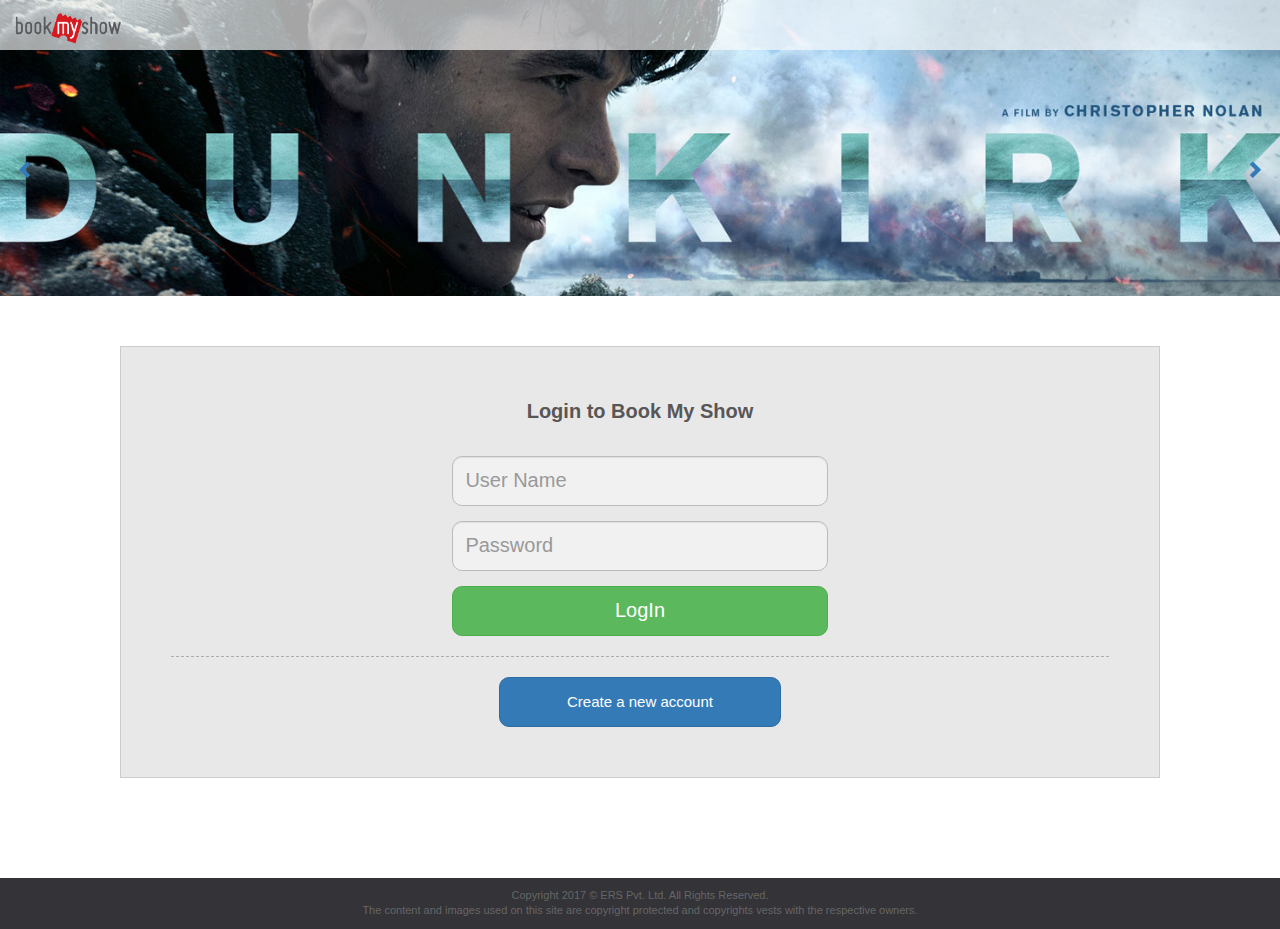
<file: index.html>
<!DOCTYPE html>
<html>
  <head>
    <link href="https://maxcdn.bootstrapcdn.com/bootstrap/3.3.7/css/bootstrap.min.css" rel="stylesheet" integrity="sha384-BVYiiSIFeK1dGmJRAkycuHAHRg32OmUcww7on3RYdg4Va+PmSTsz/K68vbdEjh4u" crossorigin="anonymous">
    <script
    src="https://code.jquery.com/jquery-3.2.1.js"
    integrity="sha256-DZAnKJ/6XZ9si04Hgrsxu/8s717jcIzLy3oi35EouyE="
    crossorigin="anonymous"></script>
    <link rel="stylesheet" href="css/styles.css">
    <script src="js/scripts.js" charset="utf-8"></script>
    <meta charset="utf-8">
    <title>Movie Tickets</title>
  </head>
  <body>
    <div class='jumbotron'>
    <!-- image slider code start -->
    <div class="sliderWrapper">
        <div id="slider">
            <img id="1" alt="start" src="img/dunkirkBanner.jpg">
            <img id="2" alt="1" src="img/hangoverBanner.jpg">
            <img id="3" alt="2" src="img/titanicBanner.jpg">
            <img id="4" alt="2" src="img/toystoryBanner.jpg">
        </div>
    </div>
    <div id="nav">
        <a href="#left" class="left btn btn-lg"><span class="glyphicon glyphicon-chevron-left"></span></a>
        <a href="#right" class="right btn  btn-lg"><span class="glyphicon glyphicon-chevron-right"></span></a>
    </div>
    <!-- image slider code end -->
    </div>
    <div class="app-logo">
      <img src="img/logo.jpg" alt="Book My Show">
      <span class="hide">
        <p >Welcome <strong> user</strong></p>
        <button type="button" class="btn btn-success logOut">LogOut</button>
      </span>
    </div>
    <div class="wrapper">
      <div class="container" id="main">
        <!--Log in page start here-->
        <div class="logInPageWrapper">
         <p class="page-title">Login to Book My Show</p>
         <div class="alert alert-danger alert-dismissable hide">
            <a href="#" class="close" data-dismiss="alert" aria-label="close">&times;</a>
            <strong>Incorrect password</strong>
          </div>
          <div class="form-group">
             <input type="text" class="form-control" placeholder="User Name" id="usrName">
           </div>
           <div class="form-group">
             <input type="password" class="form-control" placeholder="Password" id="password">
           </div>
           <div class="form-group confirm-password hide">
             <input type="password" class="form-control" placeholder="Confirm Password" id="confirm-password">
           </div>
           <div class="login-btns ">
             <button type="button" class="btn btn-success logIn">LogIn</button>
             <hr>
             <button type="button" class="btn btn-primary createAccountBtn ">Create a new account</button>
           </div>
            <div class="signin-btns hide">
             <button type="button" class="btn btn-success signUp">SignUp</button>
             <hr>
             <button type="button" class="btn btn-primary login-page-btn ">Already a user</button>
           </div>
         </div>
        <!--Log in page end here-->
        <!--home page end here-->
        <div class="row hide">
        </div>
        <!--home page end here-->
        <!--notification page start  -->
        <div class="notification hide">
          <div class="notification-wrapper">
            <p></p>
            <button type="ok" class="btn btn-success" name="ok">Ok</button>
          </div>
        </div>
        <!--notification page start  -->
        <!--admin page start  -->
        <div class="adminInfo hide">
          <div class="page-header">
            <h1>Admin</h1>
          </div>
          <form>
            <div class="form-group">
              <label for:"movie-info">Enter a movie:</label>
              <input type="text" class="form-control" id="movie-info">
            </div>
            <div id="theater-timing">
            </div>
            <button class="add-info btn btn-success">Add Information</button>
            <button class="add-theater btn btn-success">Add Theater</button>
            <button class="delete btn btn-danger">Delete</button>
          </form>
        </div>
        <!--admin page end  -->
      </div>
    </div>
    <div class="footer">
      <p>Copyright 2017 © ERS Pvt. Ltd. All Rights Reserved.</p>
      <p>The content and images used on this site are copyright protected and copyrights vests with the respective owners. </p>
    </div>
  </body>
</html>
</file>
<file: css/styles.css>
body {
  position: relative;
}

.hide {
  display: none;
}

.app-logo {
  position: fixed;
  top: 0;
  width: 100%;
  height: auto;
  background: rgba(251, 251, 251, 0.66);
  z-index: 999;
}
.app-logo img{
  height: 5rem;

}
.jumbotron {
  background-image: url(../img/dunkirkBanner.jpg);
  height: 30%;
  background-size: cover;
  background-repeat: no-repeat;
  margin: 0 !important;
  position: relative;
}
.notification {
  position: absolute;
  width: 100%;
  left: 0;
  top:0;
  background: rgba(8, 8, 8, 0.37);
}
.notification-wrapper {
  height: 30%;
  width: 40%;
  top: 35%;
  position: absolute;
  left: 30%;
  background: #e6ecec;
  border: 1px solid #7b7b7b;
  border-radius: 1rem;
  padding: 4rem;
  z-index: 99;
}
.notification-wrapper p{
  height: 70%;
  font-size: 2.5rem;
  text-align: center;
  padding: 0;
}
.notification-wrapper button{
  height: 3rem;
  width: 6rem;
  border-radius: 1rem;
  border-color: #909090;
  margin-left: 40%;
}
.logInPageWrapper {
    text-align: center;
    margin: 5rem;
    font-size: 2rem;
    background: #e8e8e8;
    padding: 5rem;
    border: 1px solid #ccc;
}
.logInPageWrapper button{
    font-size: 2rem;
    width: 40%;
    height: 5rem;
    border-radius: 1rem;
}
.logInPageWrapper input{
    text-align: left;
    width: 40%;
    margin-left: 30%;
    height: 5rem;
    border-radius: 1rem;
    border: 1px solid #bdbcbc;
    background: #f1f1f1;
    font-size: 2rem;
}
.createAccountBtn, .login-page-btn {
    font-size: 1.5rem !important;
    width: 30% !important;
}
hr {
  border-top: 1px dashed #949494;
}
.page-title{
    color: #585656;
    padding-bottom: 2rem;
    font-weight: bold;
}
.row{
  /*padding: 5rem 0;*/
}
.posterName {
  font-size: 1.7rem;
  font-weight: bold;
}
.book-movie {
    width: 100%;
    height: 5rem;
    font-size: 2rem;
    background: #12b7bd;
    color: #fff;
    border: 1px solid #065a5d;
}
.book-movie:hover {
    background: #158e92;
}
.thumbnail {
  margin-bottom: 0;
  margin-top: 20px;
}
.dateInfo{
  width: 100%;
  height: 5.5rem;
  overflow: hidden;
  background: #ececec;
  padding: 0.5rem;
  margin-top: 1rem;
}
.dateInfo li {
    float: left;
    list-style: none;
    width: 43px;
    height: 43px;
    text-align: center;
    margin: 1px;
    border-radius: 8px;
    color: #000;
    padding: 2px;
}
.dateInfo li:hover {
    color: #49ba8e;
}

.liSelected, .liSelected:hover {
    background: #49ba8e !important;
    color: #fff !important;
    border: 1px solid #33ca8f !important;
}

.movieInfo {
  width: 100%;
  height: auto;
  margin: 3% 0;
  overflow: hidden;
  background: #ececec;
  padding: 3rem 1px;
}

.movieInfo::after {
  clear:both;
}

.movieInfo li {
  list-style: none;
  border: 1px solid #ccc;
  float: left;
  margin-right: 4%;
  width: 70px;
  height: 40px;
  text-align: center;
  border-radius: 5px;
  line-height: 38px;
  background: #fff;
  color: #2c88fb;
  font-size: 1.3rem;
}

.movieInfo p{
  font-size: 1.4rem;
  font-weight: bold;
}

.theaterName, .movieTime{
  margin-bottom: 3rem;
}

hr {
  border-color: #afacac;
  width: 100%;
}

.movieDetailTitle {
  height: 20%;
  top: 73%;
  position: absolute;
  width: 100%;
  background: rgba(0, 0, 0, 0.32);
  color: #fff !important;
  font-variant-caps: small-caps;
  font-weight: 200;
  line-height: 4rem;
  padding-left: 2%;
}

.movieDetailTitle:hover {
  text-decoration: underline;
}

.wrapper {
  position: relative;
}

.seat {
  height: 100%;
  top: 0;
}

.notification-seat-wrapper {
  position: absolute;
  width: 60%;
  top: 10%;
  height: 75%;
  left: 20%;
  background: #fff;
  border: 3px solid #20aab1;
  border-radius: 1rem;
  padding: 2% 0;
  text-align: center;
}
.seatingPrice {
  padding-bottom: 5%;
}
.notification-seat-wrapper i img{
  width: 7rem;
  text-align: center;
  margin-top: 5%;
}

.screen {
  margin-top: 5%;
  width: 60%;
  height: 3rem;
  line-height: 26px;
  margin-left: 20%;
  background-color: #20aab1;
  color: white;
}
iframe{
  width:100%;
  overflow: hidden;
  height: 851.891px;
  border: none;
}
.app-logo span{
  float: right;
  padding: 0 1rem;
}
.app-logo p{
  font-size: 16px;
  padding: 1.1rem;
  font-weight: 500;
  margin: 0;
  display: inline-block;
}
.app-logo p strong{
    font-style: italic;
    text-transform: capitalize;
}
.warning {
    border-color: red;
}
#SliderWrapper {
    position:relative;
}
#slider {
    height:200px;
}
#slider img {
    width:100%;
    height:100%;
    display:none;
    top:0;
    position:absolute;
}
#nav a{
    position: absolute;
    top: 50%;
}
#nav .right{
  right: 0;
}
#nav .left{
  left: 0;
}
.footer {
  background: #333338;
  color: #666;
  text-align: center;
  padding: 1rem;
  font-size: 1.1rem;
  margin-top: 5rem;
}
.footer p{
  margin: 0;
}
.closeButton{
  position: absolute;
  top: 10px;
  right: 15px;
  height: 20px;
  width: 20px;
  background: #dedede;
  border: 1px solid #000;
  border-radius: 10px;
}
.ProceedBtn{
  margin-top: 1%;
}
.totalCost-wrapper, .congrats{
  font-size: 2rem;
  font-weight: bold;
  color: #545454;
  font-family: -webkit-pictograph;
  padding: 12% 10% 5% 12%;
}
video {
  width: 100%
}
.videoIcon img{
  height: 25%;
  width: 30%;
  position: absolute;
  top: 26%;
  left: 33%;
}
</file>
